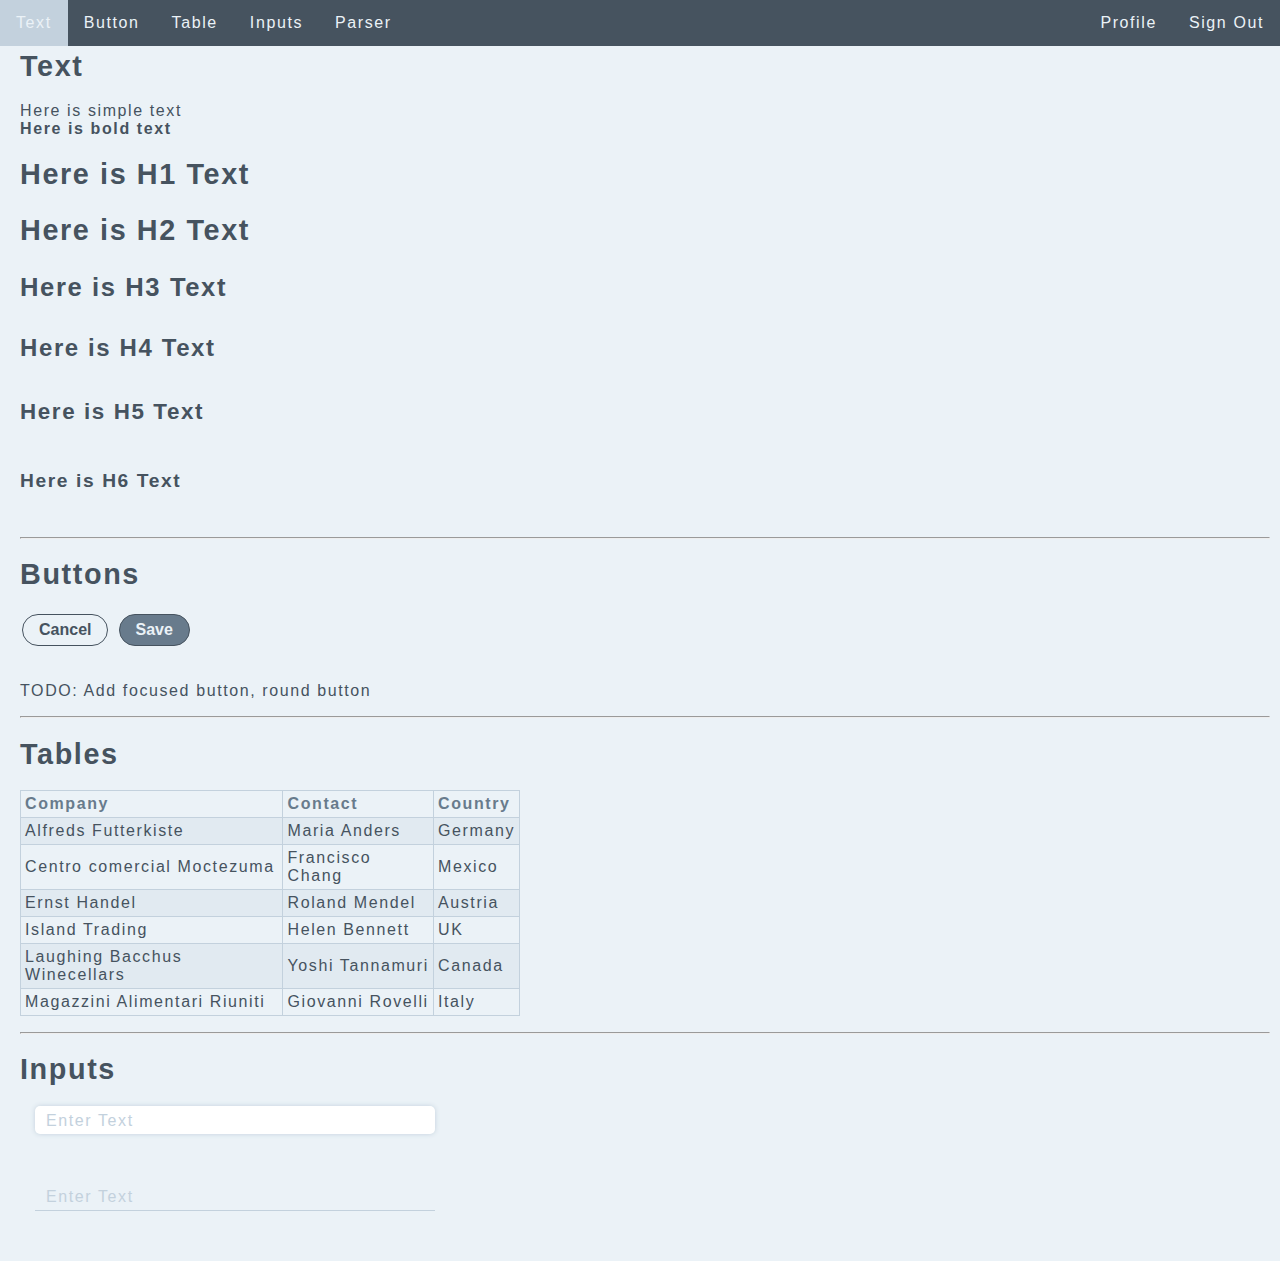
<file: index.html>
<!DOCTYPE html>

<head>
  <link rel="stylesheet" href="css/style.css">
  <link rel="stylesheet" href="css/navbar.css">
  <link rel="stylesheet" href="css/button.css">
  <link rel="stylesheet" href="css/table.css">
  <link rel="stylesheet" href="css/input.css">
</head>
<html>

<body>
  <div class="navbar">
    <ul>
      <li><a href="#text">Text</a></li>
      <li><a href="#button">Button</a></li>
      <li><a href="#table">Table</a></li>
      <li><a href="#input">Inputs</a></li>
      <li><a href="parser.html">Parser</a></li>
      <li class="right"><a href="#about">Sign Out</a></li>
      <li class="right"><a href="#about">Profile</a></li>
    </ul>
  </div>

  <div class="main-content rg-border">
  <p id="text">
  <h1>Text</h1>

  Here is simple text
  <div class="bold">Here is bold text</div>
  <h1>Here is H1 Text</h1>
  <h2>Here is H2 Text</h2>
  <h3>Here is H3 Text</h3>
  <h4>Here is H4 Text</h4>
  <h5>Here is H5 Text</h5>
  <h6>Here is H6 Text</h6>

  </p>
 
  <hr>
  <p id="button">
  <h1>Buttons</h1>
  <input type="button" class="btn" value="Cancel">
  <input type="button" class="btn btn-primary" value="Save">
  <div class="to-do">Add focused button, round button</div>  

  </p>

  <hr>
  <h1>Tables</h1>
  <p id="table">

    <table class="col-4">
      <tr>
        <th>Company</th>
        <th>Contact</th>
        <th>Country</th>
      </tr>
      <tr>
        <td>Alfreds Futterkiste</td>
        <td>Maria Anders</td>
        <td>Germany</td>
      </tr>
      <tr>
        <td>Centro comercial Moctezuma</td>
        <td>Francisco Chang</td>
        <td>Mexico</td>
      </tr>
      <tr>
        <td>Ernst Handel</td>
        <td>Roland Mendel</td>
        <td>Austria</td>
      </tr>
      <tr>
        <td>Island Trading</td>
        <td>Helen Bennett</td>
        <td>UK</td>
      </tr>
      <tr>
        <td>Laughing Bacchus Winecellars</td>
        <td>Yoshi Tannamuri</td>
        <td>Canada</td>
      </tr>
      <tr>
        <td>Magazzini Alimentari Riuniti</td>
        <td>Giovanni Rovelli</td>
        <td>Italy</td>
      </tr>
    </table>
  </p> 

  <hr>
  <h1>Inputs</h1>
  <p id="input">
 
    
    <label class="float-up">
      <input type="text" class="inpt-shadowed" placeholder="&nbsp;" />
      <span >Enter Text</span>
    </label>

    <br>

    <label class="float-up">
      <input type="text" class="inpt-underlined" placeholder="&nbsp;" />
      <span >Enter Text</span>
    </label>
  
  </p> 

</body>

</html>
</file>
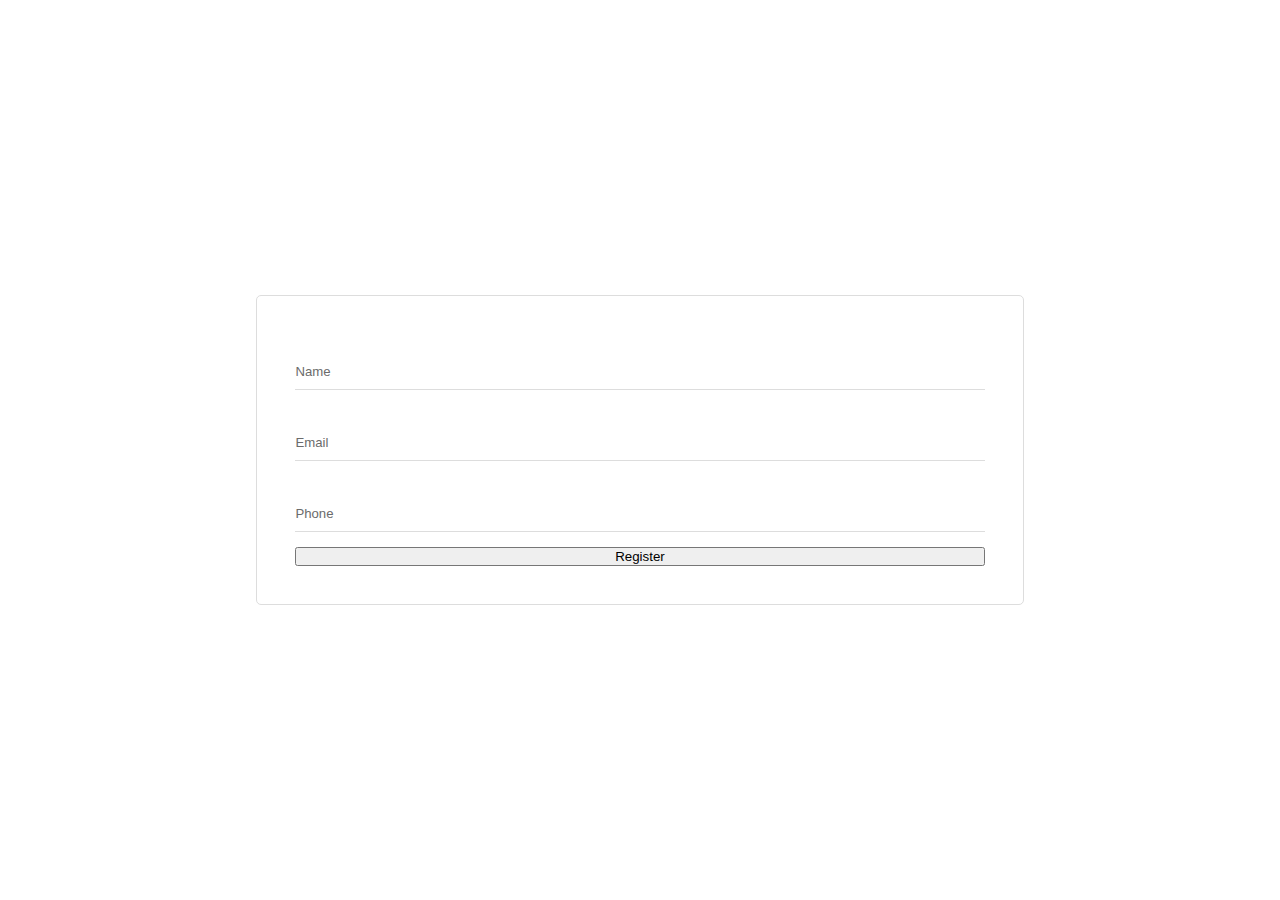
<file: index2.html>
<!DOCTYPE html>

<head>
    <style>
        * {
            margin: 0;
            padding: 0;
            box-sizing: border-box;
        }

        body {
            min-height: 100vh;
            display: grid;
            place-content: center;
            font-family: sans-serif;
            color: #6b6b6b;
        }

        form {
            width: 90vw;
            max-width: 768px;
            border: 1px solid #ddd;
            padding: 3vw;
            display: flex;
            flex-direction: column;
            border-radius: 5px;
        }

        label {
            margin-bottom: 15px;
            position: relative;
            border-bottom: 1px solid #ddd;
        }

        input {
            width: 100%;
            padding: 10px 0px;
            margin-top: 20px;
            border: none;
            outline: none;
        }

        input::placeholder {
            opacity: 0;
        }

        span {
            position: absolute;
            top: 0;
            left: 0;
            transform: translateY(30px);
            font-size: 0.825em;
            transition-duration: 300ms;
        }
/*
        button {
            padding: 15px 0px;
            margin-top: 20px;
            background: purple;
            color: #fff;
            border: 1px solid purple;
            cursor: pointer;
            border-radius: 3px;
        }

        label:focus-within>span,
        input:not(:placeholder-shown)+span {
            color: purple;
            transform: translateY(0px);
        } */
    </style>
</head>
<html>

<body>

    <div class="register">
        <form>
            <label for="name">
                <input type="text" id="name" placeholder="Name2">
                <span>Name</span>
            </label>
            <label for="email">
                <input type="email" id="email" placeholder="Email2">
                <span>Email</span>
            </label>
            <label for="phone">
                <input type="text" id="phone" placeholder="Phone2">
                <span>Phone</span>
            </label>
            <button type="button">Register</button>
        </form>
    </div>


</body>

</html>
</file>
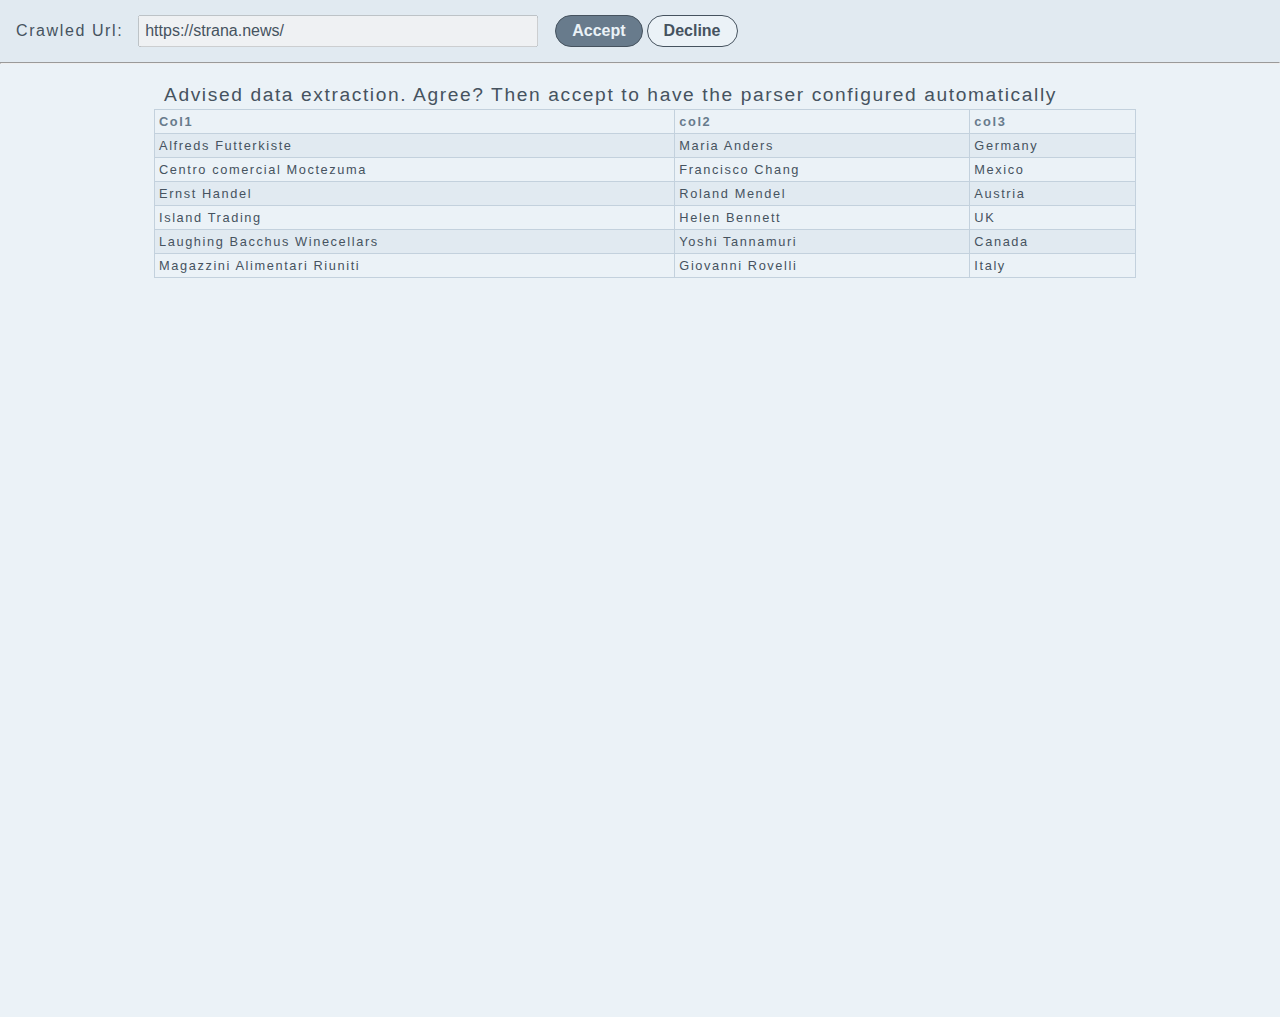
<file: sandbox/advicer.html>
<!DOCTYPE html>

<head>
    <link rel="stylesheet" href="../css/style.css">
    <link rel="stylesheet" href="../css/navbar.css">
    <link rel="stylesheet" href="../css/button.css">
    <link rel="stylesheet" href="../css/table.css">
    <link rel="stylesheet" href="../css/input.css">

    <style>
        body {
            margin: 0;
        }

        .header {
            width: 100%;
            overflow: hidden;

            /* Set the navbar to fixed position */
            top: 0;
            padding: 0 1em;
            /* Position the navbar at the top of the page */
            color: var(--color-60);
            background-color: var(--color-30);
        }
        .header .control-row {
            display: flex;
            align-items: center;
        }

        hr {
            margin: 0;
        }

        .scrapped-page {
            margin: 0 10% 0;
        }

        .advicer-content {
            padding-left: 20px;
            padding-right: 20px;            
        }
    </style>

</head>
<html>

<body>

    <div class="header">
        <div class="control-row">
            <span>Crawled Url:</span>
            <label class="float-up">
                <input type="text" placeholder="&nbsp;" value="https://strana.news/" disabled/>
                <!--span>Crawled Url</span-->
            </label>
            <input type="button" class="btn btn-primary" value="Accept">
            <input type="button" class="btn" value="Decline">
        </div>
    </div>
    <hr>
    <div class="advicer-content">
        <div class="control-section">
            <label class="control-section-title">Advised data extraction. Agree? Then accept to have the parser configured automatically</label>
            <div class="control-row">
                <table style="width: 100%; font-size: 0.8em;">
                    <tr>
                        <th>Col1</th>
                        <th>col2</th>
                        <th>col3</th>
                    </tr>
                    <tr>
                        <td>Alfreds Futterkiste</td>
                        <td>Maria Anders</td>
                        <td>Germany</td>
                    </tr>
                    <tr>
                        <td>Centro comercial Moctezuma</td>
                        <td>Francisco Chang</td>
                        <td>Mexico</td>
                    </tr>
                    <tr>
                        <td>Ernst Handel</td>
                        <td>Roland Mendel</td>
                        <td>Austria</td>
                    </tr>
                    <tr>
                        <td>Island Trading</td>
                        <td>Helen Bennett</td>
                        <td>UK</td>
                    </tr>
                    <tr>
                        <td>Laughing Bacchus Winecellars</td>
                        <td>Yoshi Tannamuri</td>
                        <td>Canada</td>
                    </tr>
                    <tr>
                        <td>Magazzini Alimentari Riuniti</td>
                        <td>Giovanni Rovelli</td>
                        <td>Italy</td>
                    </tr>
                </table>
            </div>
        </div>

        <div class="control-section scrapped-page">
            <iframe id="inlineFrameExample" title="Inline Frame Example" height="700" style="border: 0px;width: 100%;"
                src="https://strana.news/">
            </iframe>
        </div>


    </div>
</body>

</html>
</file>
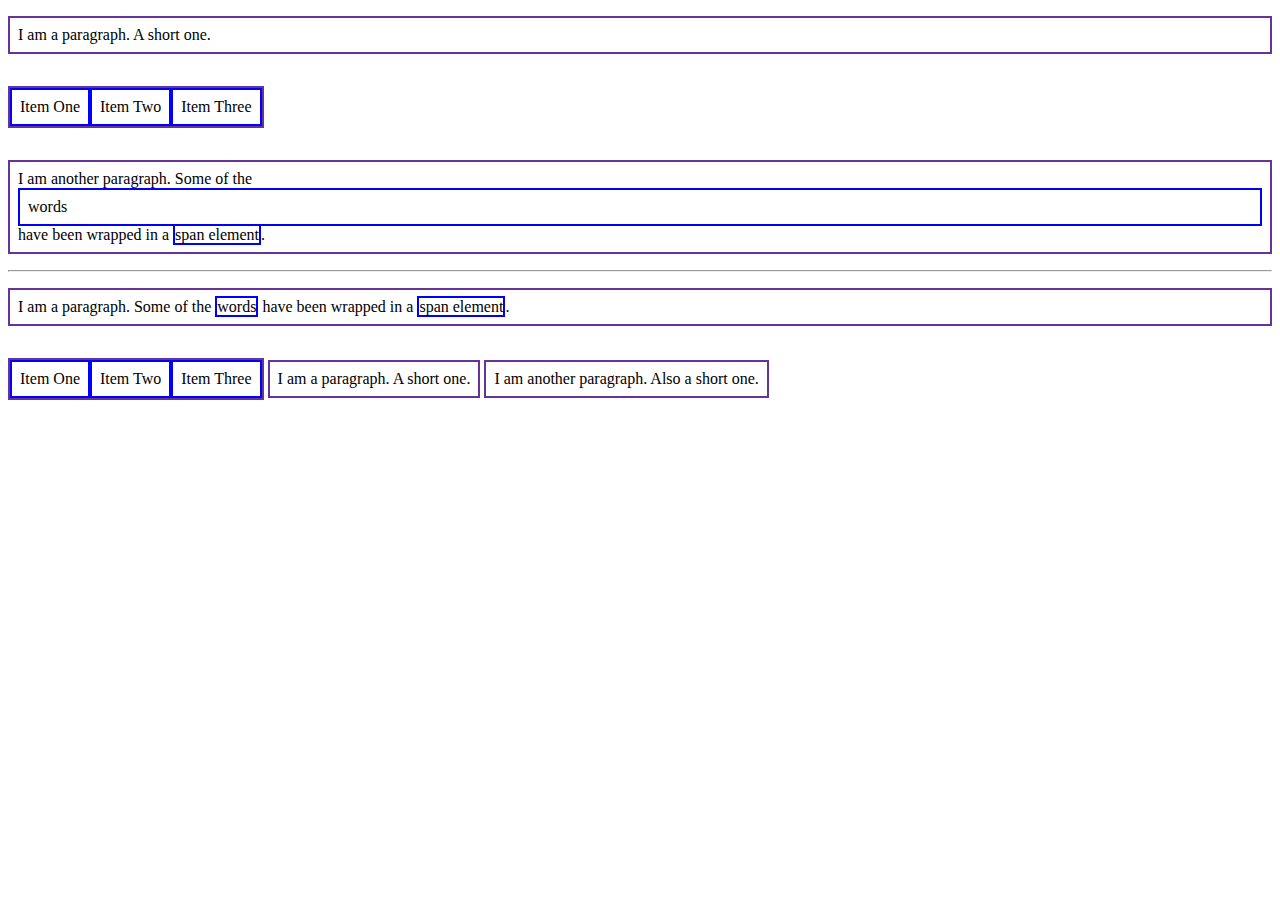
<file: sandbox/box-model.html>
<!DOCTYPE html>

<head>
    <style>
        p,
        ul {
            border: 2px solid rebeccapurple;
            padding: .5em;
        }

        .block,
        li {
            border: 2px solid blue;
            padding: .5em;
        }

        ul {
            display: flex;
            list-style: none;
        }

        .block {
            display: block;
        }
    </style>
</head>
<html>

<body>

    <p>I am a paragraph. A short one.</p>
    <ul>
        <li>Item One</li>
        <li>Item Two</li>
        <li>Item Three</li>
    </ul>
    <p>I am another paragraph. Some of the <span class="block">words</span> have been wrapped in a <span>span
            element</span>.</p>

    </div>

    <hr>


    <style>
        p,
        ul {
            border: 2px solid rebeccapurple;
        }

        span,
        li {
            border: 2px solid blue;
        }

        ul {
            display: inline-flex;
            list-style: none;
            padding: 0;
        }

        .inline {
            display: inline-flex;
        }
    </style>

    <p>
        I am a paragraph. Some of the
        <span>words</span> have been wrapped in a
        <span>span element</span>.
    </p>
    <ul>
        <li>Item One</li>
        <li>Item Two</li>
        <li>Item Three</li>
    </ul>
    <p class="inline">I am a paragraph. A short one.</p>
    <p class="inline">I am another paragraph. Also a short one.</p>



</body>

</html>
</file>
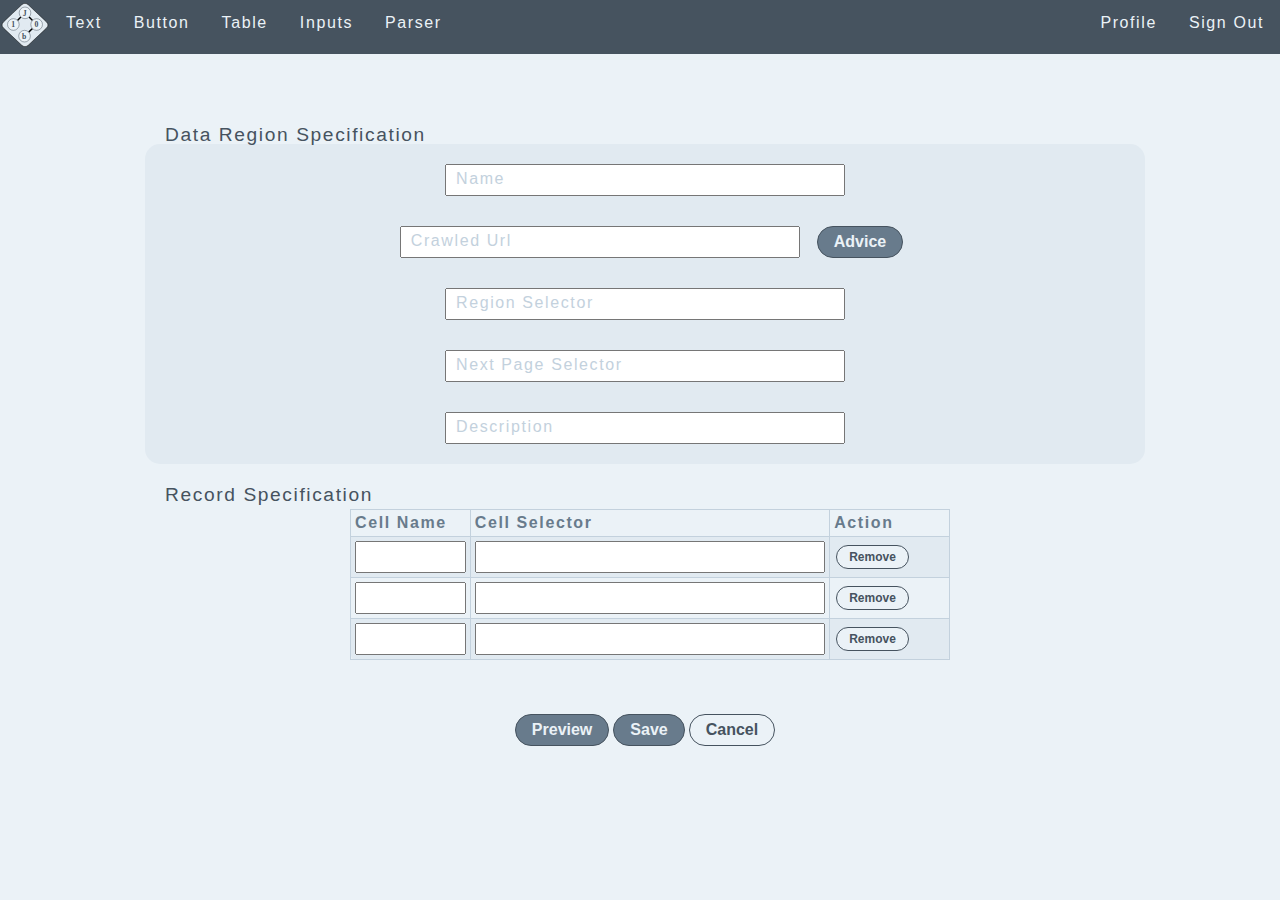
<file: sandbox/parser.html>
<!DOCTYPE html>

<head>
    <link rel="stylesheet" href="../css/style.css">
    <link rel="stylesheet" href="../css/navbar.css">
    <link rel="stylesheet" href="../css/button.css">
    <link rel="stylesheet" href="../css/table.css">
    <link rel="stylesheet" href="../css/input.css">


</head>
<html>

<body>

    <div class="navbar">
        <ul>
            <li><img src="../img/logo.svg" width="50" height="50" > </li>
            <li><a href="#text">Text</a></li>
            <li><a href="#button">Button</a></li>
            <li><a href="#table">Table</a></li>
            <li><a href="#input">Inputs</a></li>
            <li><a href="parser.html">Parser</a></li>
            <li class="right"><a href="#about">Sign Out</a></li>
            <li class="right"><a href="#about">Profile</a></li>
        </ul>
    </div>

    <div class="main-content">
        <br><br><br>
        <div class="control-section cs-darker-bg">
            <label class="control-section-title">Data Region Specification</label>
            <div class="control-row">
                <label class="float-up">
                    <input type="text" placeholder="&nbsp;" />
                    <span>Name</span>
                </label>
            </div>
            <div class="control-row">
                <label class="float-up">
                    <input type="text" placeholder="&nbsp;" />
                    <span>Crawled Url</span>
                </label>
                <input type="button" class="btn btn-primary" value="Advice">
            </div>
            <div class="control-row">

                <label class="float-up">
                    <input type="text" placeholder="&nbsp;" />
                    <span>Region Selector</span>
                </label>
            </div>
            <div class="control-row">
                <label class="float-up">
                    <input type="text" placeholder="&nbsp;" />
                    <span>Next Page Selector</span>
                </label>
            </div>
            <div class="control-row">
                <label class="float-up">
                    <input type="text" placeholder="&nbsp;" />
                    <span>Description</span>
                </label>

            </div>
        </div>

        <div class="control-section">
            <label class="control-section-title">Record Specification</label>
            <div class="control-row">
                <table class="col-6">
                    <tr>
                        <th class="col-2">Cell Name</th>
                        <th class="col-6">Cell Selector</th>
                        <th >Action</th>
                    </tr>
                    <tr>
                        <td><input type="text" placeholder="&nbsp;" /></td>
                        <td><input type="text" placeholder="&nbsp;" /></td>
                        <td><input type="button" class="btn btn-small" value="Remove"></td>
                    </tr>
                    <tr>
                        <td><input type="text" placeholder="&nbsp;" /></td>
                        <td><input type="text" placeholder="&nbsp;" /></td>
                        <td><input type="button" class="btn btn-small" value="Remove"></td>
                    </tr>
                    <tr>
                        <td><input type="text" placeholder="&nbsp;" /></td>
                        <td><input type="text" placeholder="&nbsp;" /></td>
                        <td><input type="button" class="btn btn-small" value="Remove"></td>
                    </tr>
                </table>                
            </div>
        </div>

        <div class="control-section">            
            <div class="control-row">
                <input type="button" class="btn btn-primary mrg-left-10"  value="Preview"dis >
                <input type="button" class="btn btn-primary mrg-left-10" value="Save">
                <input type="button" class="btn" value="Cancel">
            </div>
        </div>        
    </div>





</body>

</html>
</file>
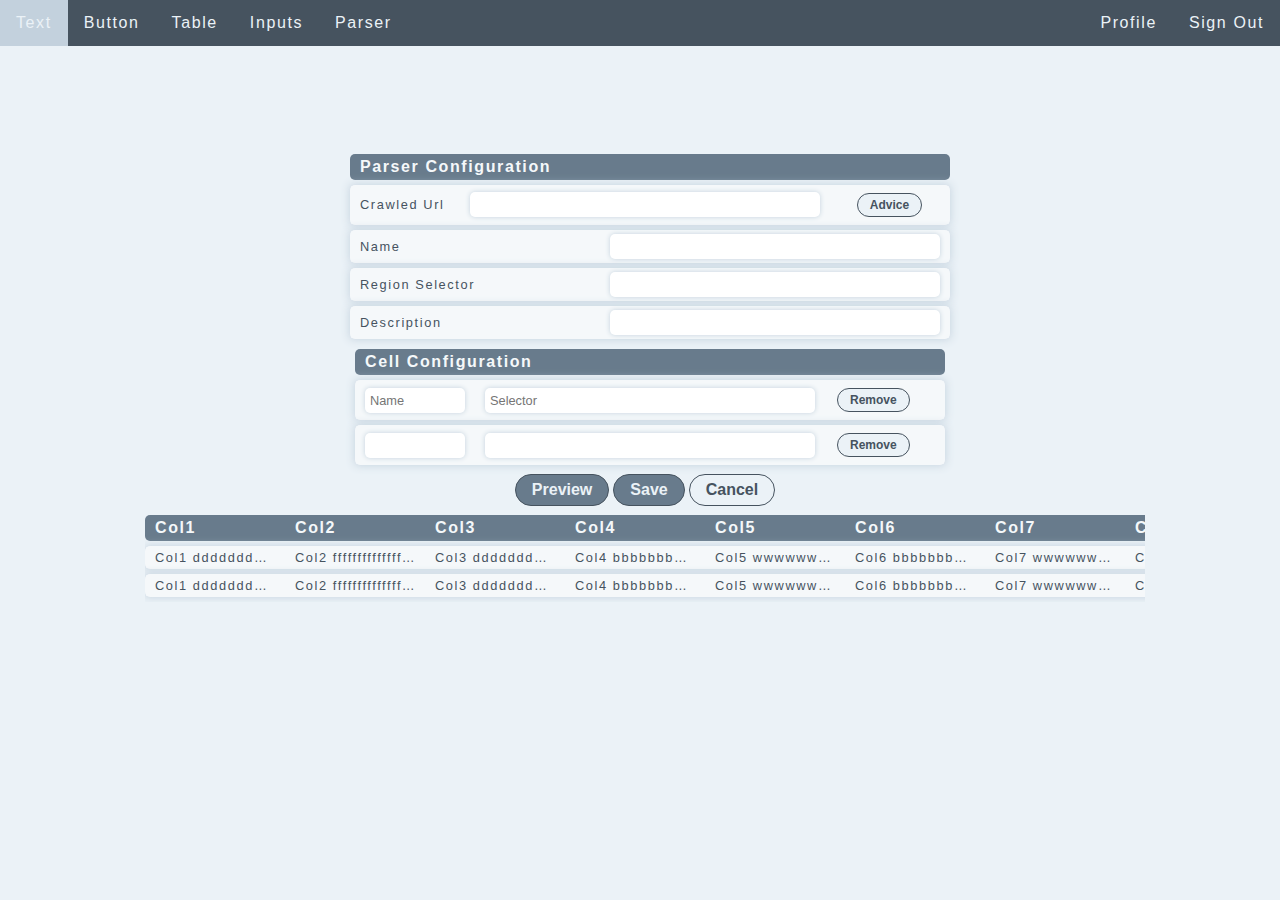
<file: sandbox/parser_det_4.html>
<!DOCTYPE html>

<head>
    <link rel="stylesheet" href="../css/style.css">
    <link rel="stylesheet" href="../css/navbar.css">
    <link rel="stylesheet" href="../css/button.css">
    <!--link rel="stylesheet" href="../css/table.css"-->
    <link rel="stylesheet" href="../css/input.css">
    <style>
        table {
            --tbl-head-color: var(--color-50);
            --tbl-bg: transarent;
            --tbl-border-color: var(--color-40);
            --tbl-stipped-bg: var(--color-30);
            --tbl-hover-bg: var(--color-40);
            --tbl-border-radius: 5px;

            border-collapse: separate;
            border-spacing: 0 5px;
        }

        td,
        th {

            text-align: left;
            padding: 4px 10px;
        }

        td>div {
            white-space: nowrap;
            overflow: hidden;
            text-overflow: ellipsis;
        }

        .w120 {
            width: 120px;
        }

        .w250 {
            width: 250px;
        }

        .w350 {
            width: 350px;
        }

        .line-trunc {
            white-space: nowrap;
            overflow: hidden;
            text-overflow: ellipsis;
            width: 120px;
        }

        tbody>tr {
            background-color: var(--color-10);
            box-shadow: 0px 0px 9px 0px var(--color-40);
            font-size: 0.8em;
        }

        thead>tr {
            color: var(--color-10);
            background-color: var(--tbl-head-color);
        }

        tbody>tr:hover {
            /* background-color: var(--tbl-hover-bg); */
            box-shadow: 0px 0px 9px 0px var(--color-50);
        }



        /* top-left border-radius */
        table th:first-child {
            border-top-left-radius: var(--tbl-border-radius);
            border-bottom-left-radius: var(--tbl-border-radius);
        }

        /* top-right border-radius */
        table th:last-child {
            border-top-right-radius: var(--tbl-border-radius);
            border-bottom-right-radius: var(--tbl-border-radius);
        }

        table td:first-child {
            border-top-left-radius: var(--tbl-border-radius);
            border-bottom-left-radius: var(--tbl-border-radius);
        }

        /* top-right border-radius */
        table td:last-child {
            border-top-right-radius: var(--tbl-border-radius);
            border-bottom-right-radius: var(--tbl-border-radius);
        }

        .table-title {
            float: left;
            font-size: larger;
        }

        .inpt-filter {
            width: 350px !important;
            margin-right: 30px;
        }

        @media screen and (max-width: 992px) {
            tr:not(:first-child) {
                background-color: blue;
            }

        }

        /* On screens that are 600px or less, set the background color to olive */
        @media screen and (max-width: 600px) {
            tr:not(:first-child) {
                background-color: olive;
            }
        }
    </style>
</head>
<html>

<body>

    <div class="navbar">
        <ul>
            <li><a href="#text">Text</a></li>
            <li><a href="#button">Button</a></li>
            <li><a href="#table">Table</a></li>
            <li><a href="#input">Inputs</a></li>
            <li><a href="parser.html">Parser</a></li>
            <li class="right"><a href="#about">Sign Out</a></li>
            <li class="right"><a href="#about">Profile</a></li>
        </ul>
    </div>

    <div class="main-content">
        <br><br><br>

        <div class="control-section">
            <div class="control-row">
                <table>
                    <caption>
                    </caption>
                    <thead>
                        <tr>
                            <th colspan="2">Parser Configuration</th>
                        </tr>
                    </thead>
                    <tbody>
                        <tr>
                            <td colspan="2">
                                <!--span>Crawled Url</span>
                            <span style="float: right;">
                                <span>
                                    <input type="text" class="inpt-filter inpt-shadowed" placeholder="&nbsp;" />
                                </span>
                                <span>
                                    <input type="button" class="btn btn-small" value="Advice" />
                                </span>
                            </span-->
                                <span style="margin-right: 20px;">Crawled Url</span>
                                <input type="text" class="inpt-filter inpt-shadowed" placeholder="&nbsp;" />
                                <input type="button" class="btn btn-small" value="Advice" />
                            </td>
                        </tr>
                        <tr>
                            <td class="w250">Name</td>
                            <td class="w350"><input type="text" class="inpt-shadowed" placeholder="&nbsp;" />
                            </td>
                        </tr>
                        <tr>
                            <td>Region Selector</td>
                            <td><input type="text" class="inpt-shadowed" placeholder="&nbsp;" /></td>
                        </tr>
                        <tr>
                            <td>Description</td>
                            <td><input type="text" class="inpt-shadowed" placeholder="&nbsp;" /> </td>
                        </tr>
                    </tbody>

                </table>
            </div>

            <div class="control-row">
                <table>
                    <thead>
                        <tr>
                            <th colspan="3">Cell Configuration</th>
                        </tr>
                    </thead>
                    <tbody>
                        <tr>
                            <td class="w120"><input type="text" class="inpt-shadowed" placeholder="Name" /></td>
                            <td class="w350"><input type="text" class="inpt-shadowed" placeholder="Selector" /></td>
                            <td class="w120">
                                <input type="button" class="btn btn-small" value="Remove" />
                            </td>
                        </tr>
                        <tr>
                            <td><input type="text" class="inpt-shadowed" placeholder="&nbsp;" /></td>
                            <td><input type="text" class="inpt-shadowed" placeholder="&nbsp;" /></td>
                            <td>
                                <input type="button" class="btn btn-small" value="Remove" />
                            </td>
                        </tr>
                    </tbody>
                </table>
            </div>
            <div class="control-row">
                <input type="button" class="btn btn-primary mrg-left-10" value="Preview" />
                <input type="button" class="btn btn-primary mrg-left-10" value="Save" />
                <input type="button" class="btn" value="Cancel" />
            </div>

            <div class="control-rowf" style="overflow-x: auto;">
                <table>
                    <thead>
                        <tr>
                            <th>Col1</th>
                            <th>Col2</th>
                            <th>Col3</th>
                            <th>Col4</th>
                            <th>Col5</th>
                            <th>Col6</th>
                            <th>Col7</th>    
                            <th>Col1</th>
                            <th>Col2</th>
                            <th>Col3</th>
                            <th>Col4</th>
                            <th>Col5</th>
                            <th>Col6</th>
                            <th>Col7</th>  
                        </tr>
                    </thead>
                    <tbody>
                        <tr>
                            <td>
                                <div class="line-trunc">Col1 dddddddddddddddddddddddddddddddddddddddddd</div>
                            </td>
                            <td>
                                <div class="line-trunc">Col2 fffffffffffffffffffffffffffffffffffff</div>
                            </td>
                            <td>
                                <div class="line-trunc">Col3 dddddddddddddddddddddddddddddd</div>
                            </td>
                            <td>
                                <div class="line-trunc">Col4 bbbbbbbbbbbbbbbbbbbbbbbbbbbb</div>
                            </td>
                            <td>
                                <div class="line-trunc">Col5 wwwwwwwwwwwwwwwwwwwwwwwwwwwwwwwwwwwwww</div>
                            </td>
                            <td>
                                <div class="line-trunc">Col6 bbbbbbbbbbbbbbbbbbbbbbbbbbbb</div>
                            </td>
                            <td>
                                <div class="line-trunc">Col7 wwwwwwwwwwwwwwwwwwwwwwwwwwwwwwwwwwwwww</div>
                            </td>
                            <td>
                                <div class="line-trunc">Col1 dddddddddddddddddddddddddddddddddddddddddd</div>
                            </td>
                            <td>
                                <div class="line-trunc">Col2 fffffffffffffffffffffffffffffffffffff</div>
                            </td>
                            <td>
                                <div class="line-trunc">Col3 dddddddddddddddddddddddddddddd</div>
                            </td>
                            <td>
                                <div class="line-trunc">Col4 bbbbbbbbbbbbbbbbbbbbbbbbbbbb</div>
                            </td>
                            <td>
                                <div class="line-trunc">Col5 wwwwwwwwwwwwwwwwwwwwwwwwwwwwwwwwwwwwww</div>
                            </td>
                            <td>
                                <div class="line-trunc">Col6 bbbbbbbbbbbbbbbbbbbbbbbbbbbb</div>
                            </td>
                            <td>
                                <div class="line-trunc">Col7 wwwwwwwwwwwwwwwwwwwwwwwwwwwwwwwwwwwwww</div>
                            </td>
                        </tr>
                        <tr>
                            <td>
                                <div class="line-trunc">Col1 dddddddddddddddddddddddddddddddddddddddddd</div>
                            </td>
                            <td>
                                <div class="line-trunc">Col2 fffffffffffffffffffffffffffffffffffff</div>
                            </td>
                            <td>
                                <div class="line-trunc">Col3 dddddddddddddddddddddddddddddd</div>
                            </td>
                            <td>
                                <div class="line-trunc">Col4 bbbbbbbbbbbbbbbbbbbbbbbbbbbb</div>
                            </td>
                            <td>
                                <div class="line-trunc">Col5 wwwwwwwwwwwwwwwwwwwwwwwwwwwwwwwwwwwwww</div>
                            </td>
                            <td>
                                <div class="line-trunc">Col6 bbbbbbbbbbbbbbbbbbbbbbbbbbbb</div>
                            </td>
                            <td>
                                <div class="line-trunc">Col7 wwwwwwwwwwwwwwwwwwwwwwwwwwwwwwwwwwwwww</div>
                            </td>
                            <td>
                                <div class="line-trunc">Col1 dddddddddddddddddddddddddddddddddddddddddd</div>
                            </td>
                            <td>
                                <div class="line-trunc">Col2 fffffffffffffffffffffffffffffffffffff</div>
                            </td>
                            <td>
                                <div class="line-trunc">Col3 dddddddddddddddddddddddddddddd</div>
                            </td>
                            <td>
                                <div class="line-trunc">Col4 bbbbbbbbbbbbbbbbbbbbbbbbbbbb</div>
                            </td>
                            <td>
                                <div class="line-trunc">Col5 wwwwwwwwwwwwwwwwwwwwwwwwwwwwwwwwwwwwww</div>
                            </td>
                            <td>
                                <div class="line-trunc">Col6 bbbbbbbbbbbbbbbbbbbbbbbbbbbb</div>
                            </td>
                            <td>
                                <div class="line-trunc">Col7 wwwwwwwwwwwwwwwwwwwwwwwwwwwwwwwwwwwwww</div>
                            </td>
                        </tr>
                    </tbody>
                </table>
            </div>

        </div>



    </div>





</body>

</html>
</file>
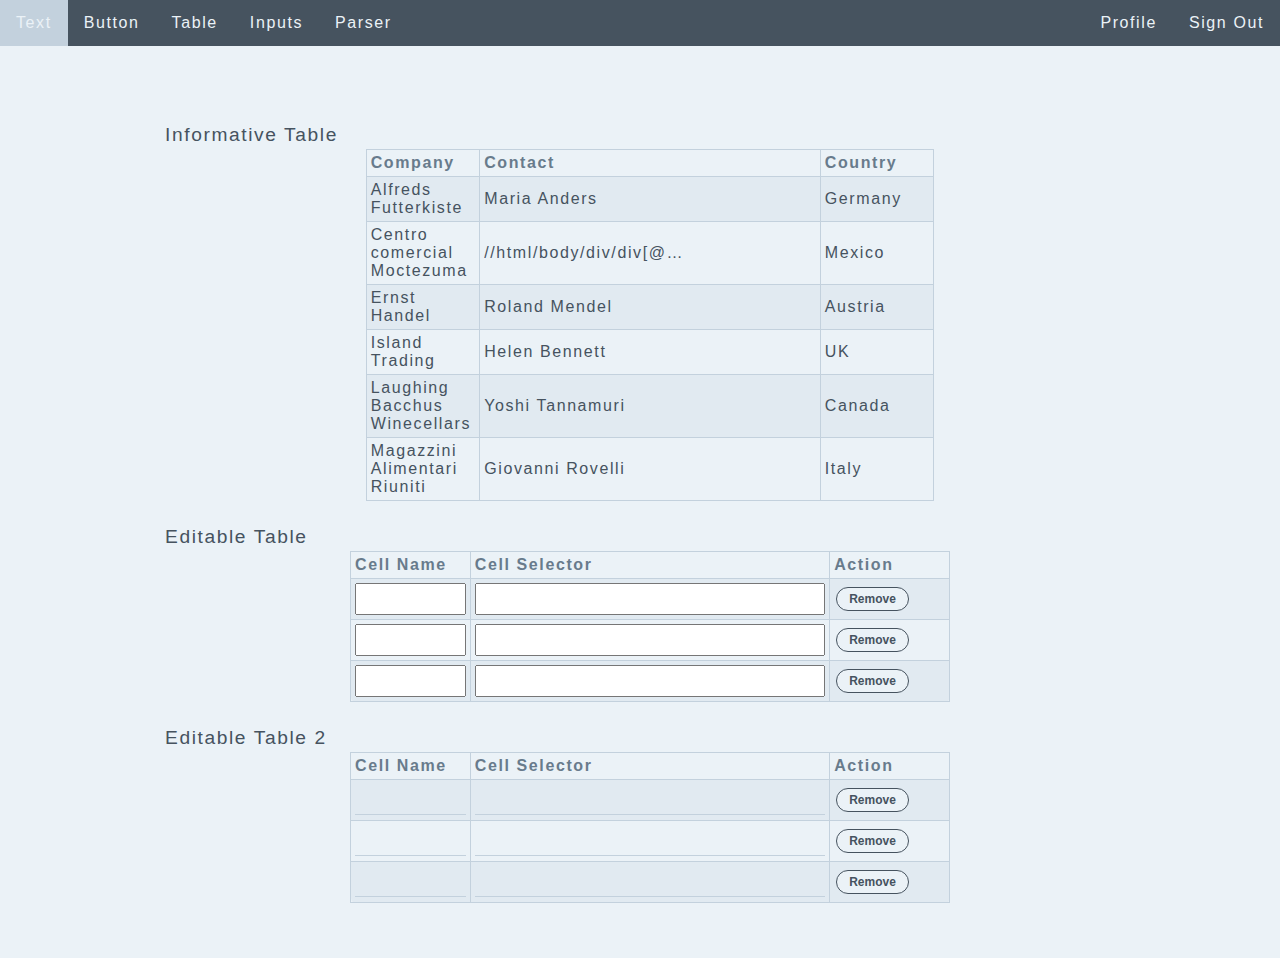
<file: sandbox/table.html>
<!DOCTYPE html>

<head>
    <link rel="stylesheet" href="../css/style.css">
    <link rel="stylesheet" href="../css/navbar.css">
    <link rel="stylesheet" href="../css/button.css">
    <link rel="stylesheet" href="../css/table.css">
    <link rel="stylesheet" href="../css/input.css">
    <style>
        .dot-trim {
            white-space: nowrap;
            overflow: hidden;
            text-overflow: ellipsis;
            width: 200px;
        }

        .list-selector {

        }
          
    </style>
</head>
<html>

<body>

    <div class="navbar">
        <ul>
            <li><a href="#text">Text</a></li>
            <li><a href="#button">Button</a></li>
            <li><a href="#table">Table</a></li>
            <li><a href="#input">Inputs</a></li>
            <li><a href="parser.html">Parser</a></li>
            <li class="right"><a href="#about">Sign Out</a></li>
            <li class="right"><a href="#about">Profile</a></li>
        </ul>
    </div>

    <div class="main-content">
        <br><br><br>

        <div class="control-section">
            <label class="control-section-title">Informative Table</label>
            <div class="control-row">
                <table >
                    <tr>
                        <th class="col-2">Company</th>
                        <th class="col-6">Contact</th>
                        <th>Country</th>
                    </tr>
                    <tr>
                        <td>Alfreds Futterkiste</td>
                        <td>Maria Anders</td>
                        <td>Germany</td>
                    </tr>
                    <tr>
                        <td>Centro comercial Moctezuma</td>
                        <td><div class="dot-trim">//html/body/div/div[@class='css-50cyfj']/div[@class='css-176aais']/form/div[@class='css-1d90tha']/div[@class='listing-grid-container css-1ox3k2t']/div[@class='css-14fnihb']/div[@class='css-19ucd76']</div></td>
                        <td>Mexico</td>
                    </tr>
                    <tr>
                        <td>Ernst Handel</td>
                        <td>Roland Mendel</td>
                        <td>Austria</td>
                    </tr>
                    <tr>
                        <td>Island Trading</td>
                        <td>Helen Bennett</td>
                        <td>UK</td>
                    </tr>
                    <tr>
                        <td>Laughing Bacchus Winecellars</td>
                        <td>Yoshi Tannamuri</td>
                        <td>Canada</td>
                    </tr>
                    <tr>
                        <td>Magazzini Alimentari Riuniti</td>
                        <td>Giovanni Rovelli</td>
                        <td>Italy</td>
                    </tr>
                </table>
            </div>
        </div>


        <div class="control-section">
            <label class="control-section-title">Editable Table</label>
            <div class="control-row">
                <table class="col-6">
                    <tr>
                        <th class="col-2">Cell Name</th>
                        <th class="col-6">Cell Selector</th>
                        <th>Action</th>
                    </tr>
                    <tr>
                        <td><input type="text" placeholder="&nbsp;" /></td>
                        <td><input type="text" placeholder="&nbsp;" /></td>
                        <td><input type="button" class="btn btn-small" value="Remove"></td>
                    </tr>
                    <tr>
                        <td><input type="text" placeholder="&nbsp;" /></td>
                        <td><input type="text" placeholder="&nbsp;" /></td>
                        <td><input type="button" class="btn btn-small" value="Remove"></td>
                    </tr>
                    <tr>
                        <td><input type="text" placeholder="&nbsp;" /></td>
                        <td><input type="text" placeholder="&nbsp;" /></td>
                        <td><input type="button" class="btn btn-small" value="Remove"></td>
                    </tr>
                </table>
            </div>
        </div>

        <div class="control-section">
            <label class="control-section-title">Editable Table 2</label>
            <div class="control-row">
                <table class="col-6">
                    <tr>
                        <th class="col-2">Cell Name</th>
                        <th class="col-6">Cell Selector</th>
                        <th>Action</th>
                    </tr>
                    <tr>
                        <td><input type="text" class="inpt-underlined" placeholder="&nbsp;" /></td>
                        <td><input type="text" class="inpt-underlined" placeholder="&nbsp;" /></td>
                        <td><input type="button" class="btn btn-small" value="Remove"></td>
                    </tr>
                    <tr>
                        <td><input type="text" class="inpt-underlined" placeholder="&nbsp;" /></td>
                        <td><input type="text" class="inpt-underlined" placeholder="&nbsp;" /></td>
                        <td><input type="button" class="btn btn-small" value="Remove"></td>
                    </tr>
                    <tr>
                        <td><input type="text" class="inpt-underlined" placeholder="&nbsp;" /></td>
                        <td><input type="text" class="inpt-underlined" placeholder="&nbsp;" /></td>
                        <td><input type="button" class="btn btn-small" value="Remove"></td>
                    </tr>
                </table>
            </div>
        </div>

    </div>





</body>

</html>
</file>
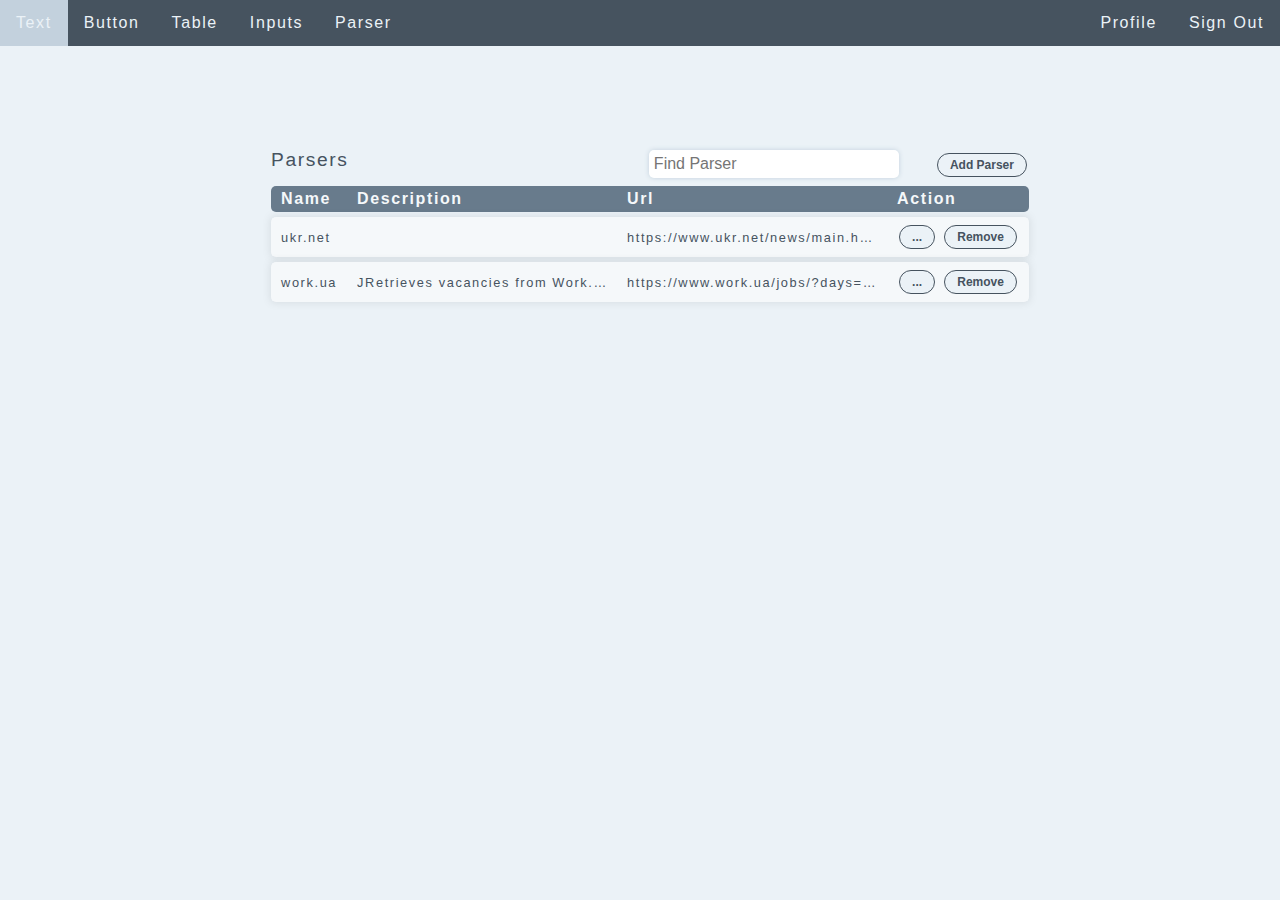
<file: sandbox/table_4.html>
<!DOCTYPE html>

<head>
    <link rel="stylesheet" href="../css/style.css">
    <link rel="stylesheet" href="../css/navbar.css">
    <link rel="stylesheet" href="../css/button.css">
    <!--link rel="stylesheet" href="../css/table.css"-->
    <link rel="stylesheet" href="../css/input.css">
    <style>
        table {
            --tbl-head-color: var(--color-50);
            --tbl-bg: transarent;
            --tbl-border-color: var(--color-40);
            --tbl-stipped-bg: var(--color-30);
            --tbl-hover-bg: var(--color-40);
            --tbl-border-radius: 5px;

            border-collapse: separate;
            border-spacing: 0 5px;
        }

        td,
        th {

            text-align: left;
            padding: 4px 10px;
        }

        td>div {
            white-space: nowrap;
            overflow: hidden;
            text-overflow: ellipsis;
        }

        .col-5 {
            width: 250px;
        }

        tbody > tr {
            background-color: var(--color-10);
            box-shadow: 0px 0px 9px 0px rgba(0, 0, 0, 0.1);
            font-size: 0.8em;
        }

        thead > tr {
            color: var(--color-10);
            background-color: var(--tbl-head-color);
        }

        tbody > tr:hover {
            background-color: var(--tbl-hover-bg);
        }



        /* top-left border-radius */
        table th:first-child {
            border-top-left-radius: var(--tbl-border-radius);
            border-bottom-left-radius: var(--tbl-border-radius);
        }

        /* top-right border-radius */
        table th:last-child {
            border-top-right-radius: var(--tbl-border-radius);
            border-bottom-right-radius: var(--tbl-border-radius);
        }

        table td:first-child {
            border-top-left-radius: var(--tbl-border-radius);
            border-bottom-left-radius: var(--tbl-border-radius);
        }

        /* top-right border-radius */
        table td:last-child {
            border-top-right-radius: var(--tbl-border-radius);
            border-bottom-right-radius: var(--tbl-border-radius);
        }

        .table-title {
            float: left; 
            font-size: larger;
        }

        .inpt-filter {
            width: 250px !important; 
            margin-right: 30px;
        }

        @media screen and (max-width: 992px) {
            tr:not(:first-child) {
                background-color: blue;
            }

        }

        /* On screens that are 600px or less, set the background color to olive */
        @media screen and (max-width: 600px) {
            tr:not(:first-child) {
                background-color: olive;
            }
        }
    </style>
</head>
<html>

<body>

    <div class="navbar">
        <ul>
            <li><a href="#text">Text</a></li>
            <li><a href="#button">Button</a></li>
            <li><a href="#table">Table</a></li>
            <li><a href="#input">Inputs</a></li>
            <li><a href="parser.html">Parser</a></li>
            <li class="right"><a href="#about">Sign Out</a></li>
            <li class="right"><a href="#about">Profile</a></li>
        </ul>
    </div>

    <div class="main-content">
        <br><br><br>

        <div class="control-section">            
            <div class="control-row">
                <table>
                    <caption><span class="table-title">Parsers</span> 
                        <span style="float: right;">
                        <span>
                            <input type="text" class="inpt-filter inpt-shadowed" placeholder="Find Parser" />
                        </span>
                        <span>
                            <input type="button" class="btn btn-small" value="Add Parser" />
                        </span>
                        </span> 
                    </caption>
                    <thead>
                    <tr>
                        <th >Name</th>
                        <th class="col-5">Description</th>
                        <th class="col-5">Url</th>
                        <th >Action</th>
                    </tr>
                    </thead>
                    <tbody>
                    <tr>
                        <td>ukr.net</td>
                        <td></td>
                        <td>
                            <div class="col-5">https://www.ukr.net/news/main.html</div>
                        </td>
                        <td>
                            <input type="button" class="btn btn-small" value="..." />
                            <input type="button" class="btn btn-small" value="Remove" />
                        </td>
                    </tr>
                    <tr>
                        <td>work.ua</td>
                        <td>
                            <div class="col-5">JRetrieves vacancies from Work.ua</div>
                        </td>
                        <td>
                            <div class="col-5">https://www.work.ua/jobs/?days=125&page=</div>
                        </td>
                        <td>
                            <input type="button" class="btn btn-small" value="..." />
                            <input type="button" class="btn btn-small" value="Remove" />
                        </td>
                    </tr>
                </tbody>
                </table>
            </div>
        </div>



    </div>





</body>

</html>
</file>
<file: css/style.css>
:root {
    --main-font-size: 16px;
    --main-font-family: Roboto, Arial, sans-serif;
    --main-font-weight: 400;

    --color-70: #323c45;
    --color-60: #46535f;
    --color-50: #687b8c;
    --color-40: #c3d1dd;
    --color-30: #e1eaf1;
    --color-20: #ebf2f7;
    --color-10: #f5f8fa;
}

*,
*:before,
*:after {
    box-sizing: border-box;
}

.red-brd {
    border: solid 1px red;
}

.green-brd {
    border: solid 1px green;
}

html {
    font-size: var(--main-font-size);
    letter-spacing: 0.1em;
    font-family: var(--main-font-family);
    color: var(--color-60);
}

body {
    margin: 50px 0;
    background-color: var(--color-20);
}

.bold {
    font-weight: 600;
}

.to-do {
    margin-top: 2em;
}

.to-do::before {
    content: "TODO: ";
}

h6 {
    font-size: 1.2em;
}

h5 {
    font-size: 1.4em;
}

h4 {
    font-size: 1.5em;
}

h3 {
    font-size: 1.6em;
}

h2 {
    font-size: 1.8em;
}

h1 {
    font-size: 1.8em;
}


.main-content {
    padding-left: 20px;
    padding-right: 10px;
    margin-top: 50px;
}

.control-section {
    margin: 40px 10% 20px;
    padding-top: 5px;
    padding-bottom: 5px;
    display: block;    
    border-radius: 15px;
    position: relative;
}

.cs-darker-bg {
    background-color: var(--color-30);
}

.control-section .control-row {
    display: flex;
    align-items: center;
    justify-content: center;
}

.control-section .control-section-title {
    position: absolute;
    top: -20px;
    left: 20px;
    font-size: larger;
}

.control-row>table {
    margin-left: 10px;
}


.mrg-left-10 {
    margin-left: 10%;
}

.col-2 {
    width: 20%;
}

.col-4 {
    flex: 0 0 auto;
    width: 40%;
}

.col-8 {
  flex: 0 0 auto;
  width: 80%;
}

.col-6 {
  flex: 0 0 auto;
  width: 60%;
}
</file>
<file: css/navbar.css>
.navbar {
    overflow: hidden;
    position: fixed; /* Set the navbar to fixed position */
    top: 0; /* Position the navbar at the top of the page */
    width: 100%; /* Full width */
  }

.navbar ul {
    list-style-type: none;
    margin: 0;
    padding: 0;
    overflow: hidden;
    background-color: var(--color-60);
  }
  
.navbar li {
    float: left;
    height: 90%;
  }
  
.navbar li a {
    display: block;        
    text-align: center;
    color: var(--color-20);
    padding: 14px 16px;
    text-decoration: none;
  }
  
.navbar li a:hover {
    background-color: var(--color-40);             
  }

.navbar li.right {
    float: right;
  }
  
.navbar .active {
    background-color: #04AA6D;
  }
</file>
<file: css/button.css>
.btn {
    border: var(--color-60) solid 1px;
    background-color: var(--color-20);
    color: var(--color-60);    
    text-align: center;
    display: inline-block;
    font-size: 16px;
    font-weight: 600;
    margin: 4px 2px;
    padding: 0 1em;
    cursor: pointer;
    border-radius: 30px;
    height: 2em;
}

.btn-primary {
    background-color: var(--color-50);
    color: var(--color-20);
}

.btn-onechar {
    border-radius: 50%;
    aspect-ratio: 1;
    padding: 5px 5px;
}

.btn:hover {
    background-color: var(--color-40); 
}

.btn-small {    
    font-size: 12px;
}
</file>
<file: css/table.css>
table { 
  --tbl-head-color: var(--color-50); 
  --tbl-bg: transarent;
  --tbl-border-color: var(--color-40);
  --tbl-stipped-bg: var(--color-30);
  --tbl-hover-bg: var(--color-40);
  --tbl-border-radius: 5px;
  border-collapse: collapse;   
  cursor: pointer;
}

td, th {
  border: 1px solid var(--tbl-border-color);
  text-align: left;
  padding: 4px;
}

tr:nth-child(even) {
  background-color: var(--tbl-stipped-bg);
}

tr:first-child {
  color: var(--tbl-head-color);
}

tr:not(:first-child):hover {
  background-color: var(--tbl-hover-bg);
}



/* top-left border-radius */
table tr:first-child th:first-child {
  border-top-left-radius: 20px;
}

/* top-right border-radius */
table tr:first-child th:last-child {
  border-top-right-radius: var(--tbl-border-radius);
}

/* bottom-left border-radius */
table tr:last-child td:first-child {
  border-bottom-left-radius: var(--tbl-border-radius);
}

/* bottom-right border-radius */
table tr:last-child td:last-child {
  border-bottom-right-radius: var(--tbl-border-radius);
}
</file>
<file: css/input.css>
input[type=text] {    
    width: 100%;      
    
    font-size: inherit;
    font-family: inherit;
    font-weight: inherit;
    color: inherit;    
    padding: 5px;
}

.inpt-shadowed {
    border:0; 
    border-radius:5px;
    box-shadow: 0 0 5px var(--color-40);
}

.inpt-shadowed:hover {    
    box-shadow: 0 0 5px 2px var(--color-40);
}

.inpt-shadowed:focus {    
    outline: none;
    box-shadow: 0 0 5px 2px var(--color-50);
}

.inpt-underlined {
    background-color: transparent;
    border: none;
    border-bottom: 1px solid var(--color-40);
}

.inpt-underlined:hover {    
    border-bottom: 2px solid var(--color-40);
}

.inpt-underlined:focus {  
    outline: none;  
    border-bottom: 2px solid var(--color-50);
}


.float-up {
    width: 400px;
    position: relative; 
    margin: 15px; 
    display: block;    
} 

.float-up span {    
    position: absolute;    
    left: 10px;   
    top: 5px;   
    transform: translateY(0);
    transition-duration: 300ms;
    color: var(--color-40);
    overflow: hidden; 
    white-space: nowrap; 
    text-overflow: ellipsis;   
    border-radius: 5px; 
    padding: 1px; 
  }

  .float-up > input[type=text]:not(:placeholder-shown)+span,
  .float-up > input[type=text]:focus+span {
    transform: translateY(-22px);
    font-size: 0.8em;
    font-weight: 700;
    color: var(--color-50);
   /* background-color:  white; var(--color-10); */
    transition-duration: 300ms;
    letter-spacing: 0;
  }
</file>
